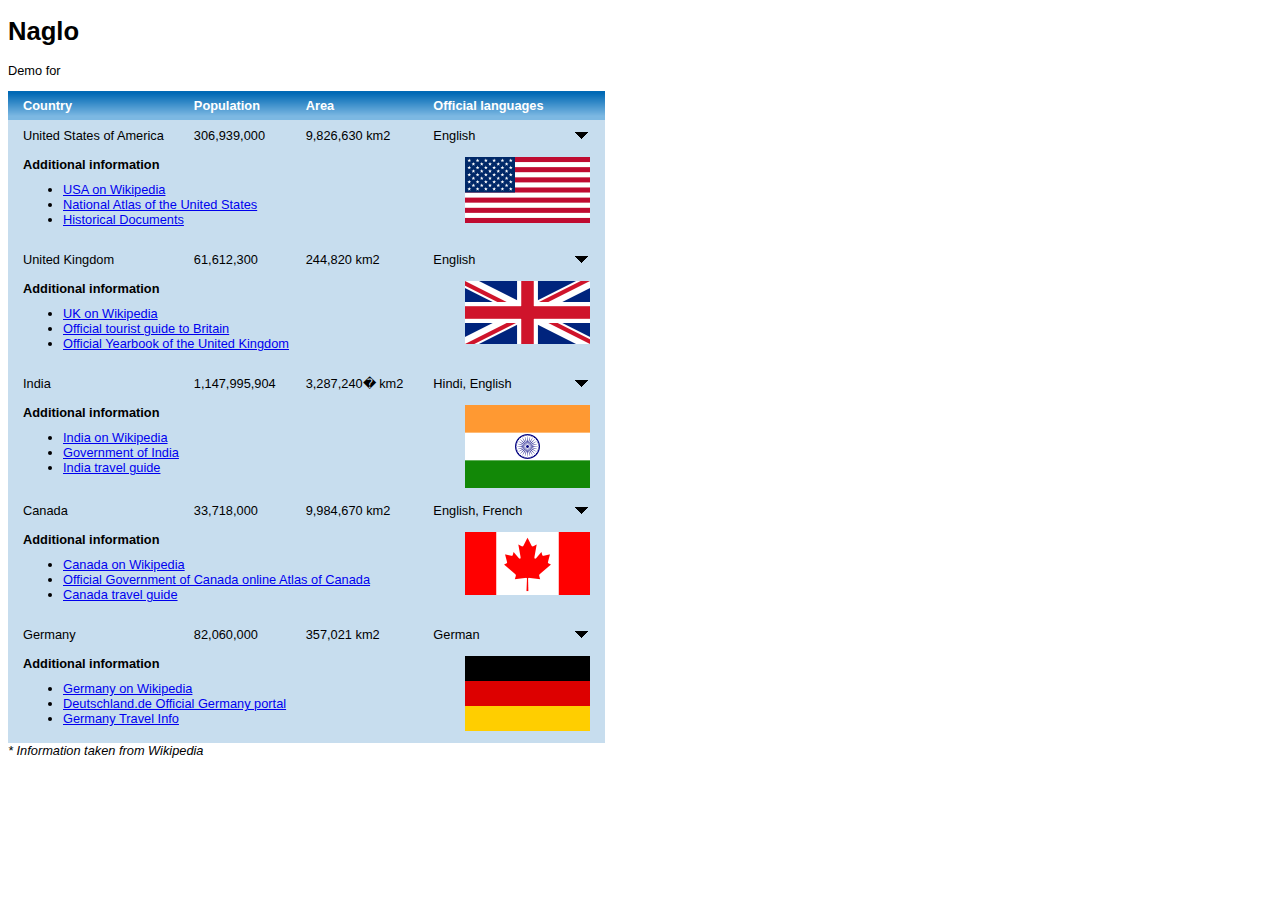
<file: auto/tablica/index.html>
<!DOCTYPE html PUBLIC "-//W3C//DTD XHTML 1.0 Transitional//EN" "http://www.w3.org/TR/xhtml1/DTD/xhtml1-transitional.dtd">
<html xmlns="http://www.w3.org/1999/xhtml" >
<head>
    <title>Expand table rows with jQuery - jExpand plugin - JankoAtWarpSpeed demos</title>
    <style type="text/css">
        body { font-family:Arial, Helvetica, Sans-Serif; font-size:0.8em;}
        #report { border-collapse:collapse;}
        #report h4 { margin:0px; padding:0px;}
        #report img { float:right;}
        #report ul { margin:10px 0 10px 40px; padding:0px;}
        #report th { background:#7CB8E2 url(header_bkg.png) repeat-x scroll center left; color:#fff; padding:7px 15px; text-align:left;}
        #report td { background:#C7DDEE none repeat-x scroll center left; color:#000; padding:7px 15px; }
        #report tr.odd td { background:#fff url(row_bkg.png) repeat-x scroll center left; cursor:pointer; }
        #report div.arrow { background:transparent url(arrows.png) no-repeat scroll 0px -16px; width:16px; height:16px; display:block;}
        #report div.up { background-position:0px 0px;}
    </style>
    <script src="https://saz/auto/tablica/jquery.min.js" type="text/javascript"></script>
    <script type="text/javascript">  
        $(document).ready(function(){
            $("#report tr:odd").addClass("odd");
            $("#report tr:not(.odd)").hide();
            $("#report tr:first-child").show();
            
            $("#report tr.odd").click(function(){
                $(this).next("tr").toggle();
                $(this).find(".arrow").toggleClass("up");
            });
            //$("#report").jExpand();
        });
    </script>        
</head>
<body>
    <h1>Naglo</h1>
    <p>Demo for </p>
    <table id="report">
        <tr>
            <th>Country</th>
            <th>Population</th>
            <th>Area</th>
            <th>Official languages</th>
            <th></th>
        </tr>
        <tr>
            <td>United States of America</td>
            <td>306,939,000</td>
            <td>9,826,630 km2</td>
            <td>English</td>
            <td><div class="arrow"></div></td>
        </tr>
        <tr>
            <td colspan="5">
                <img src="125px-Flag_of_the_United_States.svg.png" alt="Flag of USA" />
                <h4>Additional information</h4>
                <ul>
                    <li><a href="http://en.wikipedia.org/wiki/Usa">USA on Wikipedia</a></li>
                    <li><a href="http://nationalatlas.gov/">National Atlas of the United States</a></li>
                    <li><a href="http://www.nationalcenter.org/HistoricalDocuments.html">Historical Documents</a></li>
                 </ul>   
            </td>
        </tr>
        <tr>
            <td>United Kingdom </td>
            <td>61,612,300</td>
            <td>244,820 km2</td>
            <td>English</td>
            <td><div class="arrow"></div></td>
        </tr>
        <tr>
            <td colspan="5">
                <img src="125px-Flag_of_the_United_Kingdom.svg.png" alt="Flag of UK" />
                <h4>Additional information</h4>
                <ul>
                    <li><a href="http://en.wikipedia.org/wiki/United_kingdom">UK on Wikipedia</a></li>
                    <li><a href="http://www.visitbritain.com/">Official tourist guide to Britain</a></li>
                    <li><a href="http://www.statistics.gov.uk/StatBase/Product.asp?vlnk=5703">Official 
                        Yearbook of the United Kingdom</a></li>
                </ul>
                
            </td>
        </tr>
        <tr>
            <td>India</td>
            <td>1,147,995,904</td>
            <td>3,287,240� km2</td>
            <td>Hindi, English</td>
            <td><div class="arrow"></div></td>
        </tr>
        <tr>
            <td colspan="5">
                <img src="125px-Flag_of_India.svg.png" alt="Flag of India" />
                <h4>Additional information</h4>
                <ul>
                    <li><a href="http://en.wikipedia.org/wiki/India">India on Wikipedia</a></li>
                    <li><a href="http://india.gov.in/">Government of India</a></li>
                    <li><a href="http://wikitravel.org/en/India">India travel guide</a></li>
                 </ul>   
            
            </td>
        </tr>
        <tr>
            <td>Canada</td>
            <td>33,718,000</td>
            <td>9,984,670 km2</td>
            <td>English, French</td>
            <td><div class="arrow"></div></td>
        </tr>
        <tr>
            <td colspan="5">
                <img src="125px-Flag_of_Canada.svg.png" alt="Flag of Canada" />
                <h4>Additional information</h4>
                <ul>
                    <li><a href="http://en.wikipedia.org/wiki/Canada">Canada on Wikipedia</a></li>
                    <li><a href="http://atlas.gc.ca/site/index.html" >Official 
                        Government of Canada online Atlas of Canada</a></li>
                    <li><a href="http://wikitravel.org/en/Canada">Canada travel guide</a></li>
                 </ul>   
            </td>
        </tr>
        <tr>
            <td>Germany</td>
            <td>82,060,000</td>
            <td>357,021 km2</td>
            <td>German</td>
            <td><div class="arrow"></div></td>
        </tr>
        <tr>
            <td colspan="5">
                <img src="125px-Flag_of_Germany.svg.png" alt="Flag of Germany" />
                <h4>Additional information</h4>
                <ul>
                    <li><a href="http://en.wikipedia.org/wiki/Germany">Germany on Wikipedia</a></li>
                    <li><a href="http://www.deutschland.de/home.php?lang=2">Deutschland.de Official Germany portal</a></li>
                    <li><a href="http://www.cometogermany.com/">Germany Travel Info</a></li>
                 </ul>   
            </td>
        </tr>
    </table>
    <em>* Information taken from Wikipedia</em>
</body>
</html>
</file>
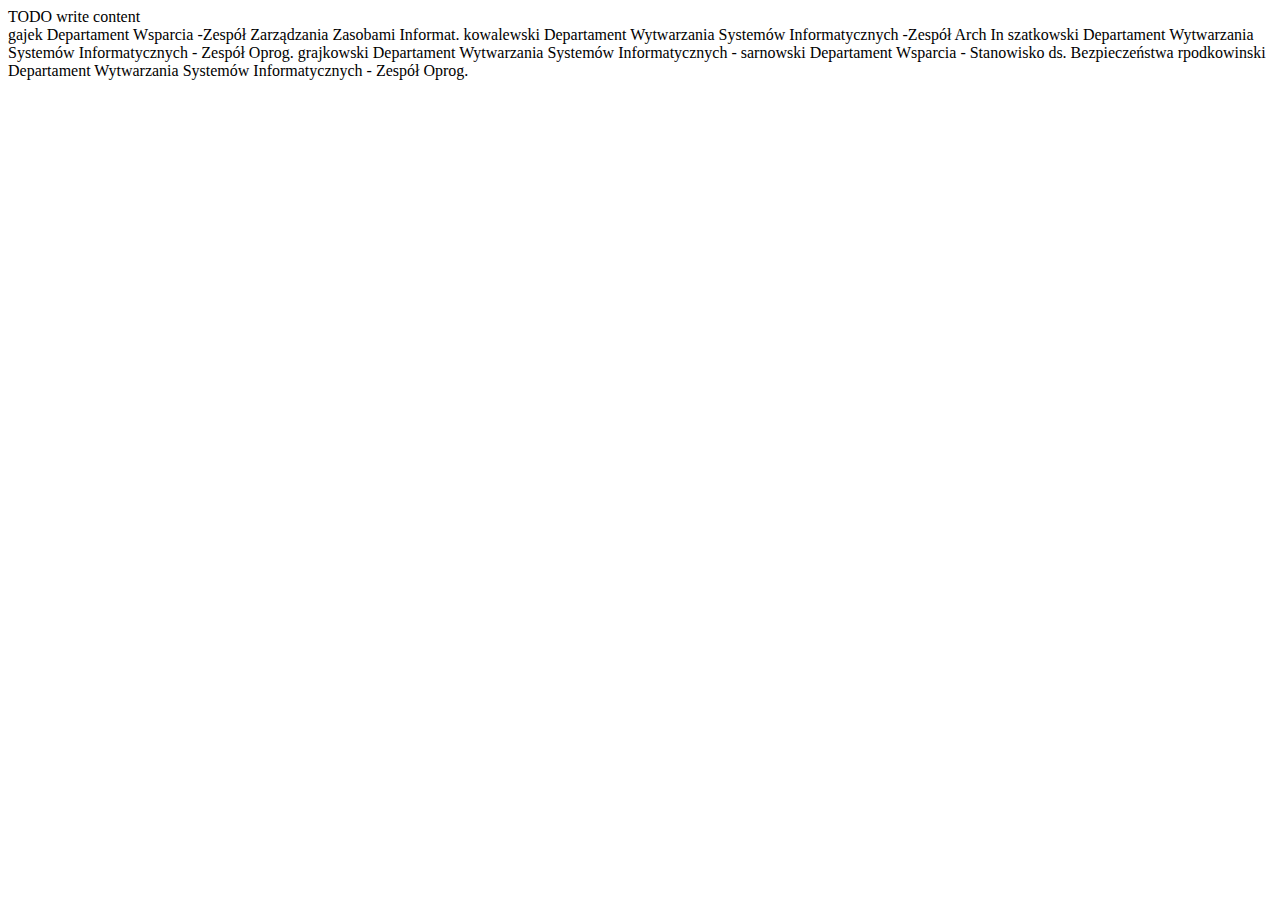
<file: auto/wpisyad.html>
<!DOCTYPE html>
<!--
To change this license header, choose License Headers in Project Properties.
To change this template file, choose Tools | Templates
and open the template in the editor.
-->
<html>
    <head>
        <title>TODO supply a title</title>
        <meta charset="UTF-8">
        <meta name="viewport" content="width=device-width, initial-scale=1.0">
    </head>
    <body>
        <div>TODO write content</div>
    </body>
</html>

gajek  Departament Wsparcia -Zespół Zarządzania Zasobami Informat.
kowalewski Departament Wytwarzania Systemów Informatycznych -Zespół Arch In
szatkowski Departament Wytwarzania Systemów Informatycznych - Zespół Oprog.
grajkowski Departament Wytwarzania Systemów Informatycznych -
sarnowski  Departament Wsparcia - Stanowisko ds. Bezpieczeństwa
rpodkowinski Departament Wytwarzania Systemów Informatycznych - Zespół Oprog.
</file>
